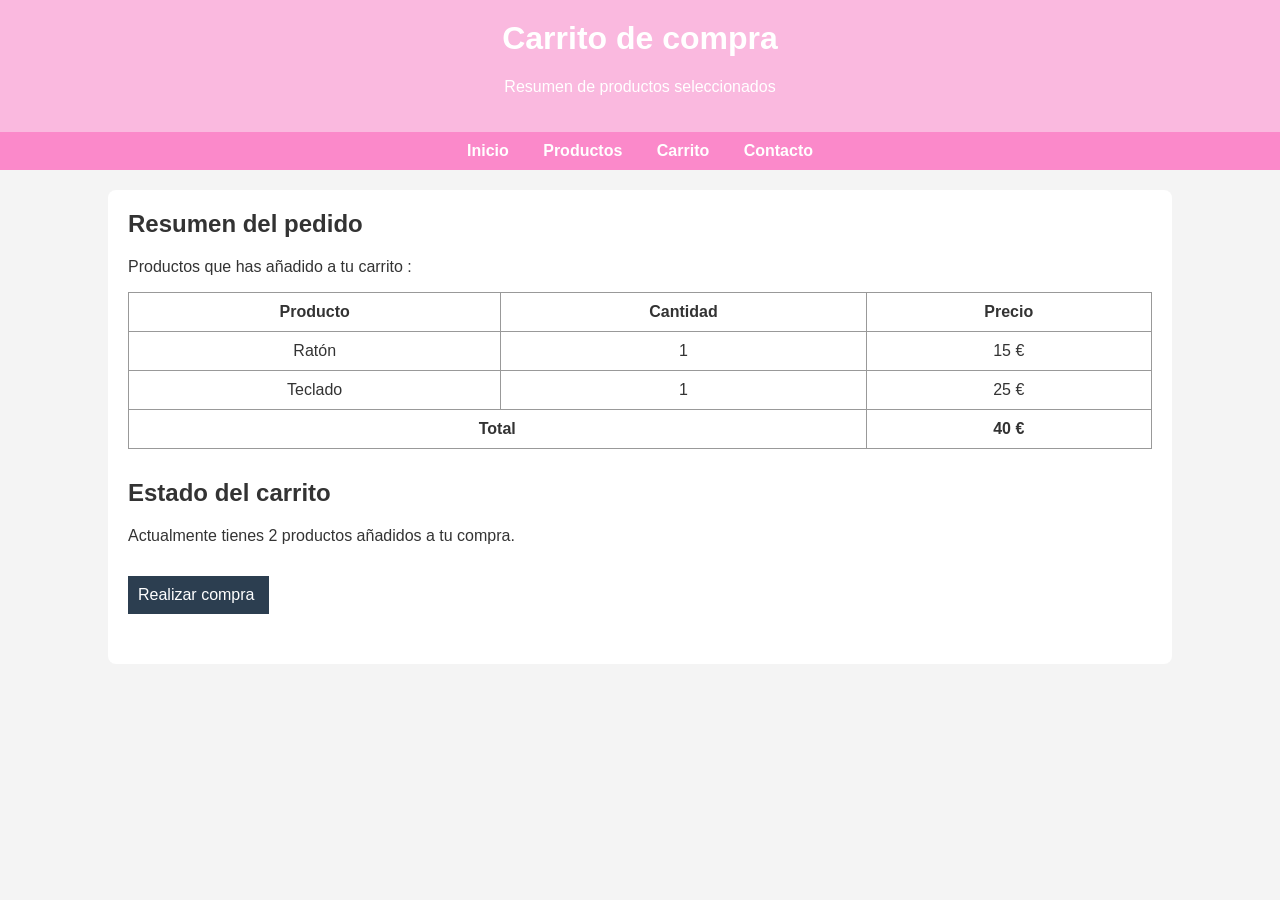
<file: carrito.html>
<!DOCTYPE html>
<html lang="es">
<head>
  <meta charset="UTF-8">
  <meta name="viewport" content="width=device-width, initial-scale=1.0">
  <title>Tienda Online - Carrito</title>
  <link rel="stylesheet" href="styles.css">
</head>
<body>

  <header>
    <h1>Carrito de compra</h1>
    <p>Resumen de productos seleccionados</p>
  </header>

  <nav>
    <a href="index.html">Inicio</a>
    <a href="productos.html">Productos</a>
    <a href="carrito.html">Carrito</a>
    <a href="contacto.html">Contacto</a>
  </nav>

  <main>
    <section>
      <h2>Resumen del pedido</h2>
      <p>Productos que has añadido a tu carrito : </p>

      <table>
        <tr>
          <th>Producto</th>
          <th>Cantidad</th>
          <th>Precio</th>
        </tr>
        <tr>
          <td>Ratón</td>
          <td>1</td>
          <td>15 €</td>
        </tr>
        <tr>
          <td>Teclado</td>
          <td>1</td>
          <td>25 €</td>
        </tr>
        <tr>
          <td colspan="2"><strong>Total</strong></td>
          <td><strong>40 €</strong></td>
        </tr>
      </table>
    </section>

    <section>
      <h2>Estado del carrito</h2>
      <p>Actualmente tienes 2 productos añadidos a tu compra.</p>
      <input type="submit" value="Realizar compra ">
    </section>
  </main>


</body>
</html>
</file>
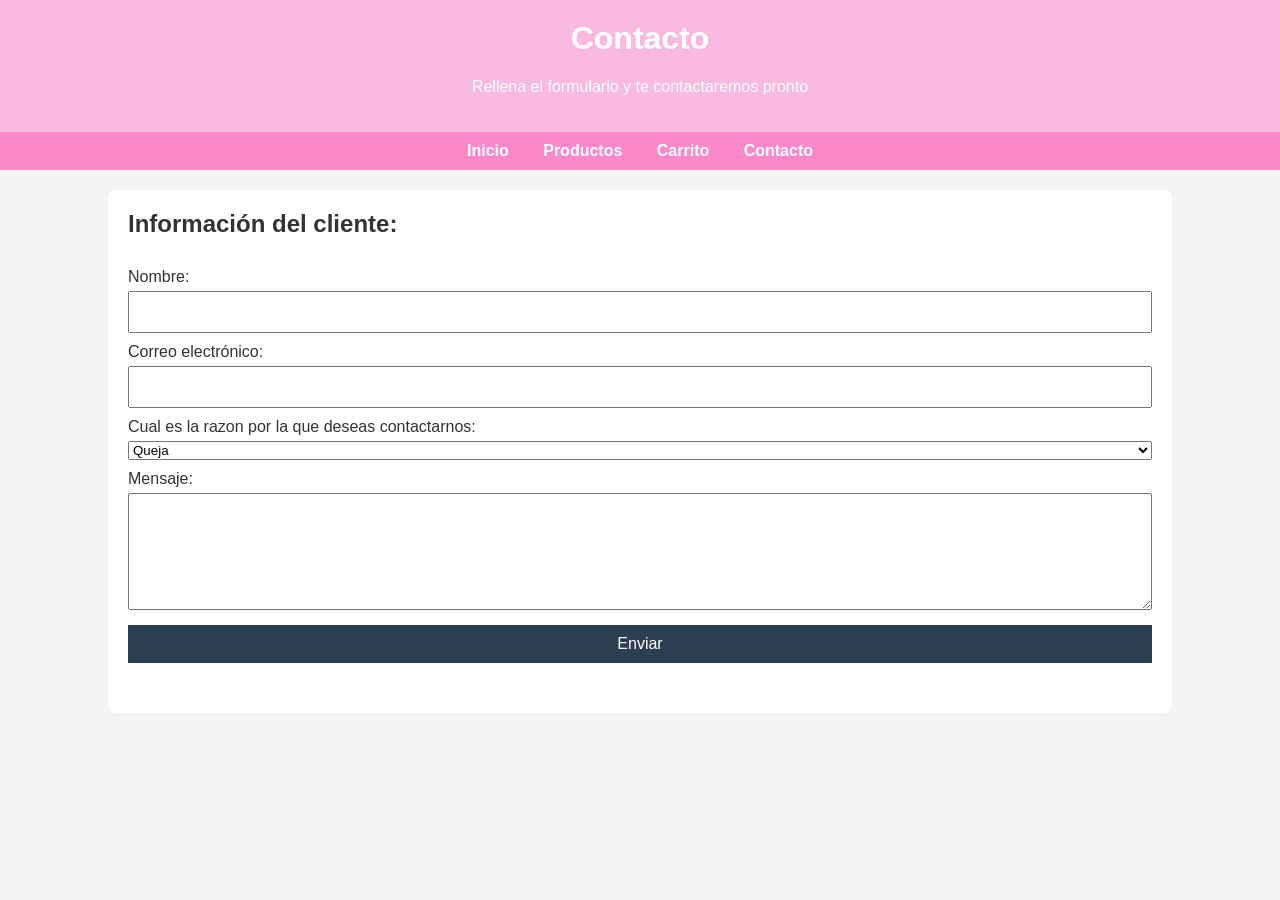
<file: contacto.html>
<!DOCTYPE html>
<html lang="es">
<head>
  <meta charset="UTF-8">
  <meta name="viewport" content="width=device-width, initial-scale=1.0">
  <title>Tienda Online - Contacto</title>
  <link rel="stylesheet" href="styles.css">
</head>
<body>

  <header>
    <h1>Contacto</h1>
    <p>Rellena el formulario y te contactaremos pronto </p>
  </header>

  <nav>
    <a href="index.html">Inicio</a>
    <a href="productos.html">Productos</a>
    <a href="carrito.html">Carrito</a>
    <a href="contacto.html">Contacto</a>
  </nav>

  <main>
    <section>
      <h2>Información del cliente: </h2>

      <form>
        <label for="nombre">Nombre:</label>
        <input type="text" id="nombre" name="nombre" required>

        <label for="email">Correo electrónico:</label>
        <input type="email" id="email" name="email" required>
        <label for="Razon de contacto"> Cual es la razon por la que deseas contactarnos:</label>
        <select id="Razones" name="Razon">
        <option>Queja</option>
        <option>Consulta</option>
        <option>Producto defectuoso</option>
        <option>Otras</option>
        </select>

        <label for="mensaje">Mensaje:</label>
        <textarea id="mensaje" name="mensaje" rows="5" required></textarea>

  
        <input type="submit" value="Enviar">


      </form>
    </section>
  </main>


</body>
</html>
</file>
<file: styles.css>
body {
  font-family: Arial, sans-serif;
  margin: 0;
  padding: 0;
  background-color: #f4f4f4;
  color: #333;
}

header {
  background-color: #fab9df;
  color: white;
  text-align: center;
  padding: 20px;
}

nav {
  background-color: #fb89ca;
  text-align: center;
  padding: 10px;
}

nav a {
  color: white;
  text-decoration: none;
  margin: 0 15px;
  font-weight: bold;
}

nav a:hover {
  text-decoration: underline;
}

main {
  width: 80%;
  margin: 20px auto;
  background-color: white;
  padding: 20px;
  border-radius: 8px;
}

section {
  margin-bottom: 30px;
}

h1, h2 {
  margin-top: 0;
}

img {
  max-width: 100%;
  height: auto;
  margin: 10px 0;
}

table {
  width: 100%;
  border-collapse: collapse;
  margin-top: 15px;
}

table, th, td {
  border: 1px solid #999;
}

th, td {
  padding: 10px;
  text-align: center;
}

form {
  display: flex;
  flex-direction: column;
}

label {
  margin-top: 10px;
  margin-bottom: 5px;
}

input, textarea {
  padding: 10px;
  font-size: 16px;
}

input[type="submit"] {
  margin-top: 15px;
  background-color: #2c3e50;
  color: white;
  border: none;
  cursor: pointer;
}


input[type="submit"]:hover {
  background-color: #1a252f;
}
</file>
